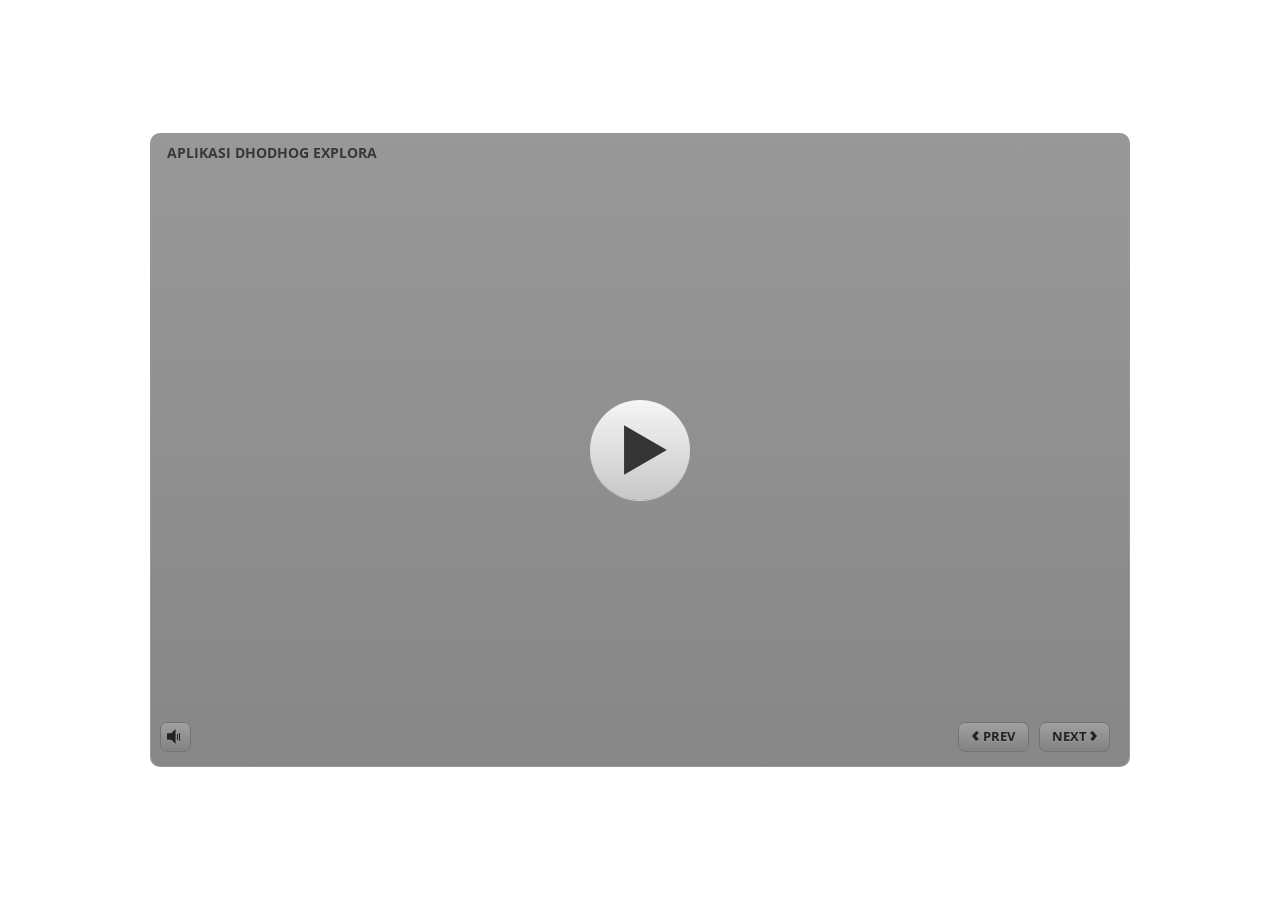
<file: index.html>
﻿<!doctype html>
<html lang="en-US">
<head>
  <meta charset="utf-8">
  <!-- Created using Storyline 3 - http://www.articulate.com  -->
  <!-- version: 3.20.30234.0 -->
  <title>APLIKASI DHODHOG EXPLORA</title>
  <meta http-equiv="x-ua-compatible" content="IE=edge"/>
  <meta name="viewport" content="width=device-width,initial-scale=1,user-scalable=no,shrink-to-fit=no,minimal-ui"/>
  <meta name="apple-mobile-web-app-capable" content="yes"/>
  <style>
    html, body { height: 100%; padding: 0; margin: 0 }
    #app { height: 100%; width: 100%; }
  </style>

  <script>
    window.DS = {};
    window.globals = {
      DATA_PATH_BASE: '',
      HAS_FRAME: true,
      HAS_SLIDE: true,

      lmsPresent: false,
      tinCanPresent: false,
      cmi5Present: false,
      aoSupport: false,
      scale: 'noscale',
      captureRc: false,
      browserSize: 'optimal',
      bgColor: '#FFFFFF',
      features: '',
      themeName: 'classic',
      preloaderColor: '#FFFFFF',
      suppressAnalytics: false,
      productChannel: 'perpetual',
      publishSource: 'storyline',
      aid: '',
      cid: '04a7e5bd-1aa9-47f8-8d6a-3e5dc24a8036',
      playerVersion: '3.20.30234.0',
      publishTimestamp: '2025-04-14T14:17:10.1828012Z',
      maxIosVideoElements: 10,
      connectionSettings: { },

      
      parseParams: function(qs) {
        if (window.globals.parsedParams != null) {
          return window.globals.parsedParams;
        }
        qs = (qs || window.location.search.substr(1)).split('+').join(' ');
        var params = {},
            tokens,
            re = /[?&]?([^=]+)=([^&]*)/g;

        while (tokens = re.exec(qs)) {
          params[decodeURIComponent(tokens[1]).trim()] =
            decodeURIComponent(tokens[2]).trim();
        }
        window.globals.parsedParams = params;
        return params;
      }

    };
  </script>
  <script>
    var isIe11 = ('ActiveXObject' in window || window.MSBlobBuilder != null)
      && window.msCrypto != null && !window.ActiveXObject;
    if (isIe11) {
      window.globals.unsupportedBrowser = true;
      document.write(atob('[base64]'));
    }
  </script>
  
  <script>window.THREE = { };</script>
  
</head>
<body style="background: #FFFFFF" class="cs-HTML theme-classic">
  <!-- 360 -->
<audio src="" id="bgSong" preload="auto" autoplay loop></audio>
  <script>!function(){var e,i=/iPhone/i,o=/iPod/i,n=/iPad/i,t=/\biOS-universal(?:.+)Mac\b/i,r=/\bAndroid(?:.+)Mobile\b/i,a=/Android/i,d=/(?:SD4930UR|\bSilk(?:.+)Mobile\b)/i,p=/Silk/i,l=/Windows Phone/i,u=/\bWindows(?:.+)ARM\b/i,b=/BlackBerry/i,s=/BB10/i,c=/Opera Mini/i,f=/\b(CriOS|Chrome)(?:.+)Mobile/i,h=/Mobile(?:.+)Firefox\b/i,v=function(e){return void 0!==e&&"MacIntel"===e.platform&&"number"==typeof e.maxTouchPoints&&e.maxTouchPoints>1&&"undefined"==typeof MSStream};e=function(e){var m={userAgent:"",platform:"",maxTouchPoints:0};e||"undefined"==typeof navigator?"string"==typeof e?m.userAgent=e:e&&e.userAgent&&(m={userAgent:e.userAgent,platform:e.platform,maxTouchPoints:e.maxTouchPoints||0}):m={userAgent:navigator.userAgent,platform:navigator.platform,maxTouchPoints:navigator.maxTouchPoints||0};var g=m.userAgent,y=g.split("[FBAN");void 0!==y[1]&&(g=y[0]),void 0!==(y=g.split("Twitter"))[1]&&(g=y[0]);var A=function(e){return function(i){return i.test(e)}}(g),w={apple:{phone:A(i)&&!A(l),ipod:A(o),tablet:!A(i)&&(A(n)||v(m))&&!A(l),universal:A(t),device:(A(i)||A(o)||A(n)||A(t)||v(m))&&!A(l)},amazon:{phone:A(d),tablet:!A(d)&&A(p),device:A(d)||A(p)},android:{phone:!A(l)&&A(d)||!A(l)&&A(r),tablet:!A(l)&&!A(d)&&!A(r)&&(A(p)||A(a)),device:!A(l)&&(A(d)||A(p)||A(r)||A(a))||A(/\bokhttp\b/i)},windows:{phone:A(l),tablet:A(u),device:A(l)||A(u)},other:{blackberry:A(b),blackberry10:A(s),opera:A(c),firefox:A(h),chrome:A(f),device:A(b)||A(s)||A(c)||A(h)||A(f)},any:!1,phone:!1,tablet:!1};return w.any=w.apple.device||w.android.device||w.windows.device||w.other.device,w.phone=w.apple.phone||w.android.phone||w.windows.phone,w.tablet=w.apple.tablet||w.android.tablet||w.windows.tablet,w}(),"object"==typeof exports&&"undefined"!=typeof module?module.exports=e:"function"==typeof define&&define.amd?define((function(){return e})):this.isMobile=e}();
    window.isMobile.apple.tablet = window.isMobile.apple.tablet ||
      (navigator.platform === 'MacIntel' && navigator.maxTouchPoints > 1);
    window.isMobile.apple.device = window.isMobile.apple.device || window.isMobile.apple.tablet;
    window.isMobile.tablet = window.isMobile.tablet || window.isMobile.apple.tablet;
    window.isMobile.any = window.isMobile.any || window.isMobile.apple.tablet;
  </script>

  <div id="focus-sink" tabindex="-1"></div>

  <div id="preso"></div>
  <script>
    (function() {

      var classTypes = [ 'desktop', 'mobile', 'phone', 'tablet' ];

      var addDeviceClasses = function(prefix, testObj) {
        var curr, i;
        for (i = 0; i < classTypes.length; i++) {
          curr = classTypes[i];
          if (testObj[curr]) {
            document.body.classList.add(prefix + curr);
          }
        }
      };

      var params = window.globals.parseParams(),
          isDevicePreview = params.devicepreview === '1',
          isPhoneOverride = params.deviceType === 'phone' || (isDevicePreview && params.phone == '1'),
          isTabletOverride = (params.deviceType === 'tablet' || isDevicePreview) && !isPhoneOverride,
          isMobileOverride = isPhoneOverride || isTabletOverride;

      var deviceView = {
        desktop: !window.isMobile.any && !isMobileOverride,
        mobile: window.isMobile.any || isMobileOverride,
        phone: isPhoneOverride || (window.isMobile.phone && !isTabletOverride),
        tablet: isTabletOverride || window.isMobile.tablet
      };

      window.globals.deviceView = deviceView;
      window.isMobile.desktop = !window.isMobile.any;
      window.isMobile.mobile = window.isMobile.any;

      addDeviceClasses('view-', deviceView);

    })();
  </script>
  
  <script src='story_content/user.js' type=text/javascript></script>
  <div class="slide-loader"></div>

  <script>
    if (window.globals.deviceView.isMobile) { var doc = document, loader = doc.body.querySelector('.slide-loader'); [ 1, 2, 3 ].forEach(function(n) { var d = doc.createElement('div'); d.style.backgroundColor = window.globals.preloaderColor; d.classList.add('mobile-loader-dot'); d.classList.add('dot' + n); loader.appendChild(d); }); }
  </script>

  <div class="mobile-load-title-overlay" style="display: none">
    <div class="mobile-load-title">APLIKASI DHODHOG EXPLORA</div>
  </div>

  <div class="mobile-chrome-warning"></div>

  
<style>
  .warn-connection-dialog {
    display: none;
    background: transparent;
    pointer-events: none;
    position: fixed;
    left: 0;
    top: 0;
    width: 100%;
    height: 100%;
    z-index: 999;
  }

  .warn-connection-content {
    border-radius: 4px;
    background: white;
    border: 1px solid #E7E7E7;
    color: #333333;
    box-shadow: 0 2px 4px rgba(0, 0, 0, 0.25);
    transition: all 150ms ease-out;
    position: absolute;
    white-space: nowrap;
  }

  .view-phone.is-landscape .warn-connection-content {
    left: 23px;
    bottom: 23px;
  }

  .view-tablet.is-landscape .warn-connection-content {
    left: 50%;
    top: 20px;
    transform: translateX(-50%);
  }

  .is-portrait .warn-connection-content {
    transform: translate(-50%, calc(-100% - 15px));
  }

  .warn-connection-content p {
    display: inline-block;
    margin: 0 8px 0 0;
    line-height: 33px;
    font-size: 11px;
  }

  .warn-connection-content svg {
    position: relative;
    vertical-align: middle;
    margin: 0 2px 2px 8px;
  }

  .view-desktop .warn-connection-content {
    left: 1.5em;
    bottom: 1.5em;
  }

  .view-desktop .warn-connection-content p {
    font-size: 1.1em;
  }

  .is-offline .warn-connection-dialog {
    display: block;
  }

  .is-offline .cs-panel * {
    pointer-events: none !important;
  }

  .is-offline .cs-panel {
    pointer-events: all !important;
  }

  .is-offline #nav-controls * {
    pointer-events: none !important;
  }

  .is-offline #nav-controls {
    pointer-events: all !important;
  }
</style>

<div class="warn-connection-dialog">
  <div class="warn-connection-content">
    <svg width="17" height="15" viewBox="0 0 17 15" xmlns="http://www.w3.org/2000/svg">
      <path fill="#8F0000" stroke="white" d="M16.07,12.98 L15.88,12.23 L9.51,1.21 C8.97,0.26,7.6,0.26,7.06,1.21 L0.69,12.23 C0.15,13.16,0.81,14.36,1.91,14.36 H14.65 C15.47,14.36,16.05,13.7,16.07,12.98 Z"/>
      <path fill="white" stroke="white" d="M8.58,5.5 C8.35,5.28,8.5,5.35,8.21,5.32 C8.09,5.35,7.97,5.49,7.96,5.67 C7.97,5.79,7.98,5.92,7.98,6.04 L7.98,6.04 C7.99,6.17,8,6.31,8.01,6.43 L8.01,6.44 C8.03,6.92,8.06,7.41,8.09,7.9 L8.09,7.9 C8.12,8.39,8.14,8.88,8.17,9.37 C8.17,9.39,8.18,9.42,8.2,9.44 C8.23,9.46,8.25,9.47,8.28,9.47 C8.31,9.47,8.34,9.46,8.35,9.44 C8.37,9.43,8.38,9.4,8.39,9.35 L8.39,9.34 C8.39,9.24,8.4,9.15,8.4,9.05 L8.4,9.05 C8.41,8.96,8.41,8.86,8.42,8.75 C8.43,8.44,8.45,8.12,8.47,7.81 L8.47,7.81 C8.49,7.49,8.51,7.18,8.53,6.87 C8.55,6.46,8.56,6.05,8.59,5.64 L8.6,5.62 C8.6,5.57,8.59,5.53,8.58,5.5 L8.21,5.32 Z"/>
      <circle fill="white" stroke="white" cx="8.3" cy="11.35" r="0.3"/>
    </svg>
    <p>You are offline. Trying to reconnect...</p>
  </div>
</div>

<script>
  (function() {
    window.DS.connection = {
      warningShown: false,
      assets: {},
      loadingAssetGroup: false,
      retryDelay: 500
    };

    // @TODO this is POC code and can be cleaned up a bit more if we move forward
    // with the feature



    // The `window.globals.features` variable must be set in `webpack.dev.config` when testing locally - it is not enough
    // to have it in the data - but it must be set there as well.
    var useConnectionMessages = window.AbortController != null &&
      window.location.protocol != 'file:' &&
      window.globals.features.indexOf('ConnectionMessages') != -1;

    window.DS.connection.useConnectionMessages = useConnectionMessages

    var assetCount = 0;
    var checkLoadedId;
    var connectionSettings = window.globals.connectionSettings;

    if (useConnectionMessages && connectionSettings != null) {
      var contentEl = document.querySelector('.warn-connection-content');
      var messageEl = contentEl.querySelector('p')

      if (connectionSettings.useDarkTheme) {
        contentEl.style.borderColor = '#BABBBA';
        contentEl.style.backgroundColor = '#282828';
        contentEl.style.color = '#FFFFFF';
      }

      if (connectionSettings.message != null) {
        messageEl.textContent = window.decodeURIComponent(connectionSettings.message);
      }
    }

    function checkAssetsReady() {
      for (var i in DS.connection.assets) {
        if (!DS.connection.assets[i].success) {
          return false;
        }
      }
      return true;
    }

    function stopAssetGroup() {
      if (!useConnectionMessages) { return; }

      assetCount = 0;

      DS.connection.oldAssetGroup = DS.connection.assets;
      DS.connection.assets = {};
      DS.connection.loadingAssetGroup = false;
      clearInterval(checkLoadedId);
    }

    function startAssetGroup() {
      if (!useConnectionMessages) { return; }
      var ticks = 0;
      clearInterval(checkLoadedId);
      checkLoadedId = setInterval(function() {
        var loaded = 0;
        if (assetCount === 0 && loaded === 0) {
          clearInterval(checkLoadedId);
          return;
        }

        for (var i in DS.connection.assets) {
          if (DS.connection.assets[i].success) {
            loaded++;
          }
        }

        if (assetCount === loaded && checkAssetsReady()) {
          for (var i in DS.connection.assets) {
            if (DS.connection.assets[i].action) {
              DS.connection.assets[i].action();
            }
          }
          hideWarning();
          stopAssetGroup();
        }
      }, 100)
    }

    function requiredAsset(url, action, retry, type) {
      if (!useConnectionMessages) { return; }
      if (DS.connection.assets[url]) { return; }

      DS.connection.assets[url] = {
        success: false, action: action, retry: retry, type: type
      };
      assetCount = Object.keys(DS.connection.assets).length;
      if (!DS.connection.loadingAssetGroup) {
        startAssetGroup();
      }
      DS.connection.loadingAssetGroup = true;
    }

    function assetLoaded(url) {
      if (!useConnectionMessages) { return; }
      if (DS.connection.assets[url]) {
        DS.connection.assets[url].success = true;
      }
    }

    function assetFailed(url) {
      if (!useConnectionMessages) { return; }
      if (!DS.connection.assets[url]) {
        if (/\.js$/.test(url)) {
          setTimeout(function() {
            if (DS.connection.lastSlideLoaded != null) {
              DS.connection.lastSlideLoaded();
            }
          }, DS.connection.retryDelay);
        }
        return;
      }
      if (!DS.connection.warningShown) { showWarning(); }
      if (DS.connection.assets[url].retry) {
        setTimeout(function() {
          if (!DS.connection.assets[url].success) {
            DS.connection.assets[url].retry()
          }
        }, DS.connection.retryDelay);
      }
    }

    function hideWarning() {
      document.body.classList.remove('is-offline');
      DS.connection.warningShown = false;
    }
    DS.connection.hideWarning = hideWarning

    function showWarning(btn) {
      document.body.classList.add('is-offline')
      DS.connection.warningShown = true;
      updateWarningPosition();
    }

    function updateWarningPosition() {
      if (!DS.connection.warningShown) {
        return;
      }

      var isPortrait = document.body.classList.contains('is-portrait');
      var warningEl = document.querySelector('.warn-connection-content');

      if (isPortrait) {
        var slide = document.querySelector('.primary-slide');
        var slideRect = slide.getBoundingClientRect();

        warningEl.style.top = `${slideRect.top}px`
        warningEl.style.left = `${slideRect.left + slideRect.width / 2}px`
      } else {
        warningEl.style.top = null;
        warningEl.style.left = null;
      }

      window.requestAnimationFrame(updateWarningPosition);
    }

    // these will all be noops if the feature flag isn't set in
    // the data and `window.globals.features`
    DS.connection.requiredAsset = requiredAsset;
    DS.connection.assetLoaded = assetLoaded;
    DS.connection.assetFailed = assetFailed;
    DS.connection.stopAssetGroup = stopAssetGroup;
    DS.connection.startAssetGroup = startAssetGroup;
  })();
</script>


  <script>
    
    if (window.autoSpider && window.vInterfaceObject) {
      document.querySelector('.mobile-load-title-overlay').style.display = 'none';
    }
  </script>

  

  <link rel="stylesheet" href="html5/data/css/output.min.css" data-noprefix/>
</body>
<script src="html5/lib/scripts/bootstrapper.min.js"></script>
</html>
</file>
